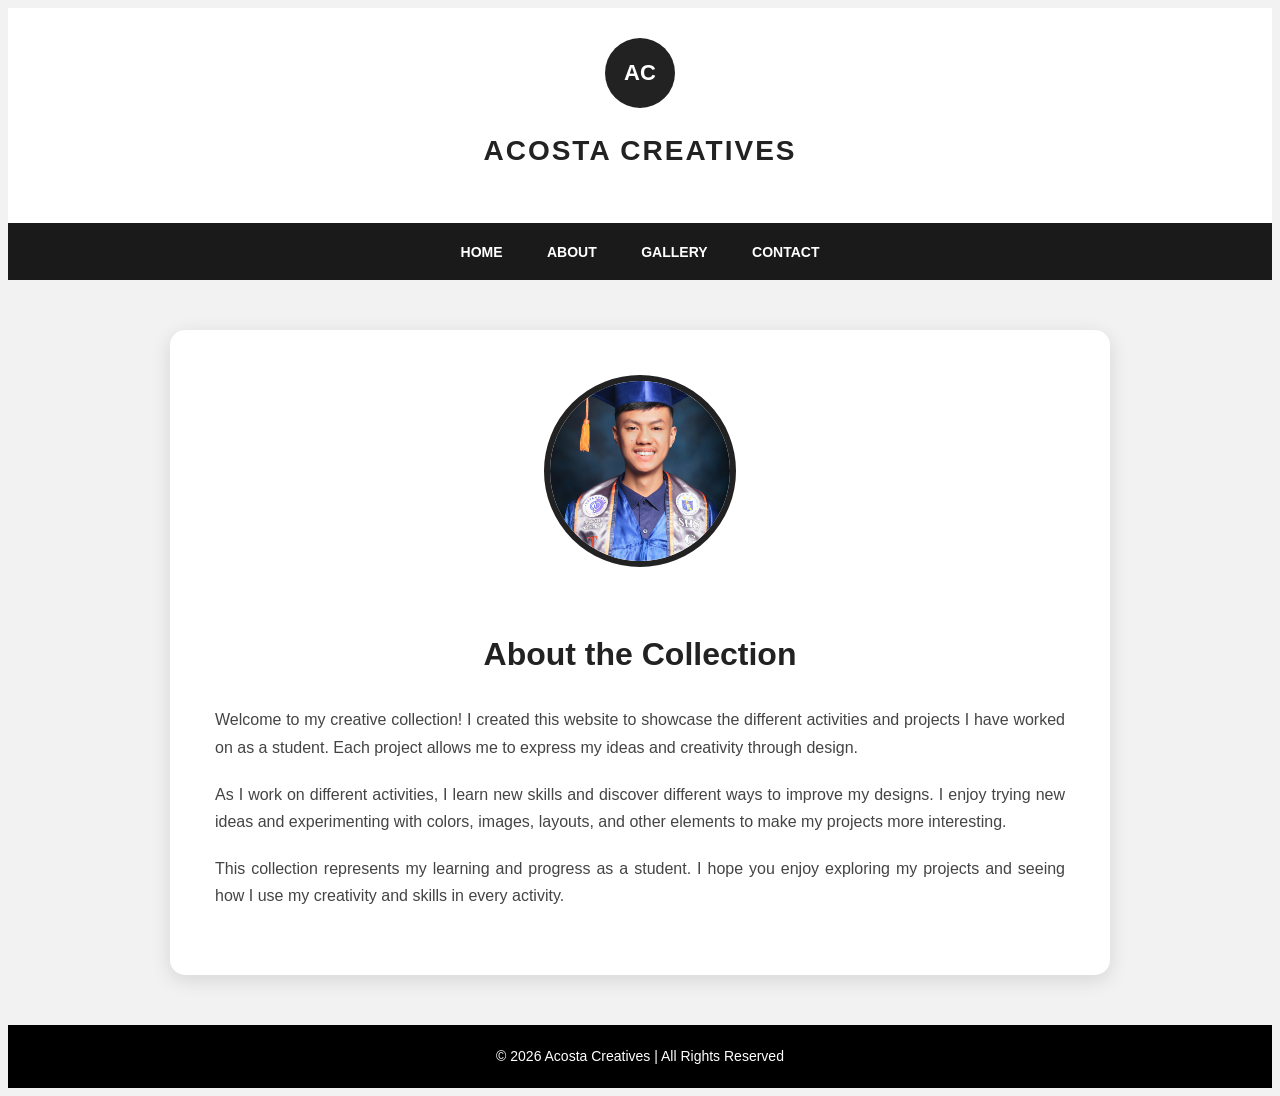
<file: index.html>
<!DOCTYPE html> <html lang="en"> <head> <meta charset="UTF-8"> <meta name="viewport" content="width=device-width, initial-scale=1.0"> <title>ACOSTA CREATIVES</title>

<link rel="stylesheet" href="style.css">

</head> <body>
<header>
    <div class="logo">AC</div>
    <h1>ACOSTA CREATIVES</h1>
</header>

<nav>
    <a href="index.html">HOME</a>
    <a href="about.html">ABOUT</a>
    <a href="gallery.html">GALLERY</a>
    <a href="contact.html">CONTACT</a>
</nav>

<main>
    <div class="content-card">

        <img src="picture/pic.png.jpeg"
             alt="Creator of Student's Lastname Name Creatives"
             class="creator-image">

        <h2>About the Collection</h2> <p> Welcome to my creative collection! I created this website to showcase the different activities and projects I have worked on as a student. Each project allows me to express my ideas and creativity through design. </p> <p> As I work on different activities, I learn new skills and discover different ways to improve my designs. I enjoy trying new ideas and experimenting with colors, images, layouts, and other elements to make my projects more interesting. </p> <p> This collection represents my learning and progress as a student. I hope you enjoy exploring my projects and seeing how I use my creativity and skills in every activity. </p>

    </div>
</main>

<footer>
    © 2026 Acosta Creatives | All Rights Reserved 
</footer>

</body> </html>
</file>
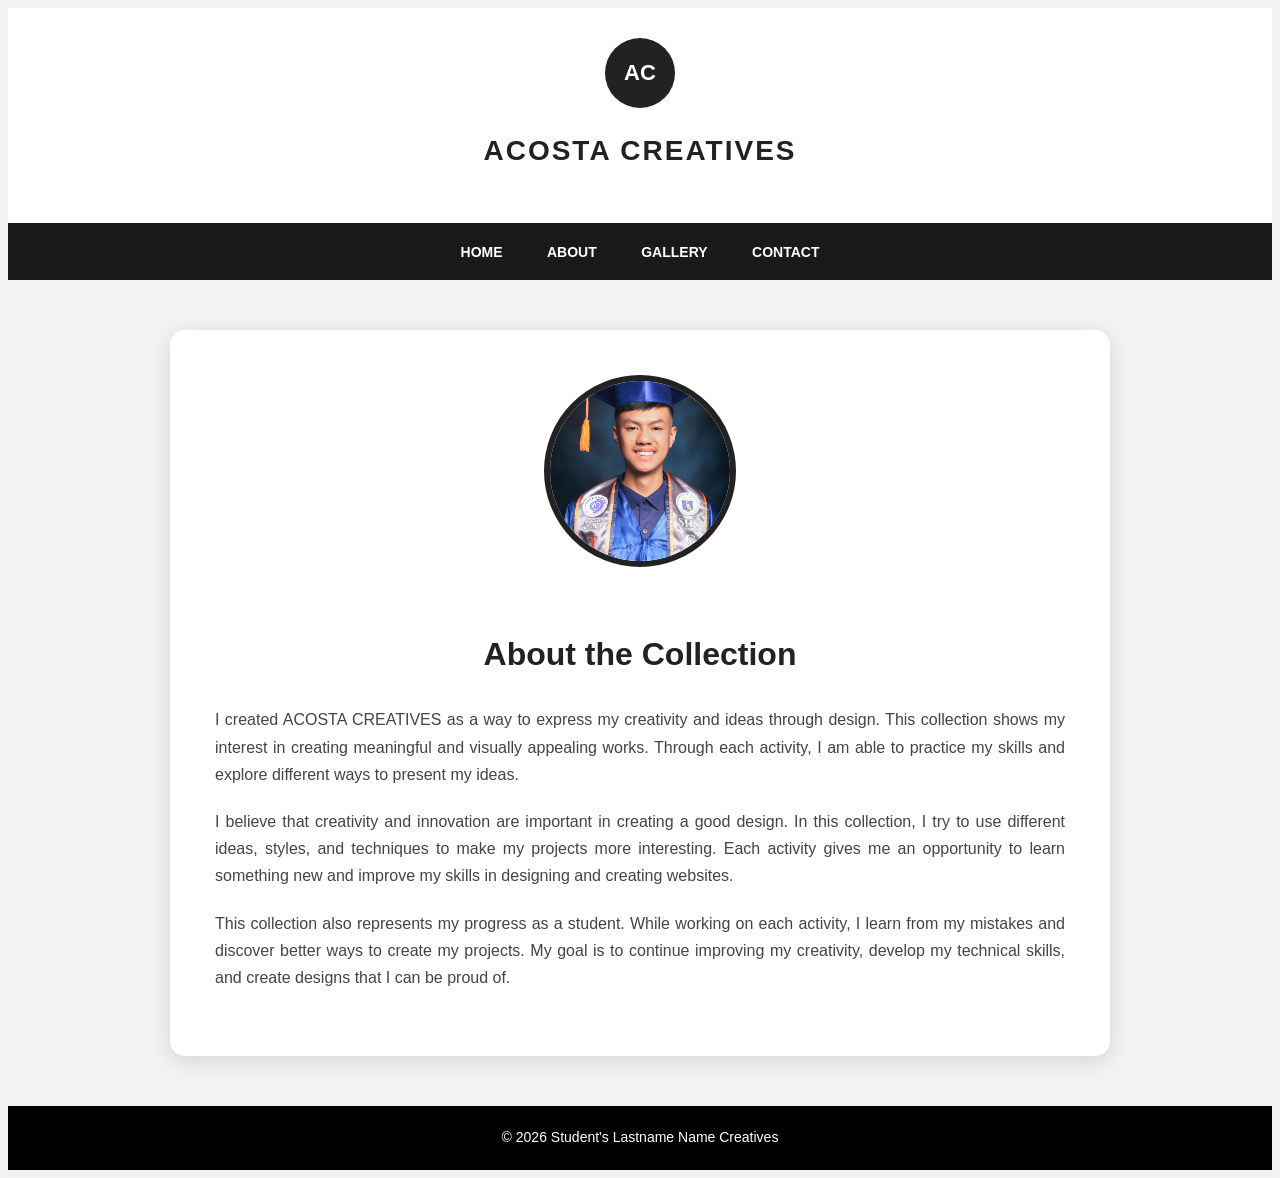
<file: about.html>
<!DOCTYPE html> <html lang="en"> <head> <meta charset="UTF-8"> <meta name="viewport" content="width=device-width, initial-scale=1.0"> <title>Jhazianne's Creatives</title> <link rel="stylesheet" href="style.css"> </head> <body>
<header>
    <div class="logo">AC</div>
    <h1>ACOSTA CREATIVES</h1>
</header>

<nav>
    <a href="index.html">HOME</a>
    <a href="about.html">ABOUT</a>
    <a href="gallery.html">GALLERY</a>
    <a href="contact.html">CONTACT</a>
</nav>

<main>
    <div class="content-card">

        <img src="picture/pic.png.jpeg"
             alt="Creator of ACOSTA CREATIVES"
             class="creator-image">

        <h2>About the Collection</h2> <p> I created ACOSTA CREATIVES as a way to express my creativity and ideas through design. This collection shows my interest in creating meaningful and visually appealing works. Through each activity, I am able to practice my skills and explore different ways to present my ideas. </p> <p> I believe that creativity and innovation are important in creating a good design. In this collection, I try to use different ideas, styles, and techniques to make my projects more interesting. Each activity gives me an opportunity to learn something new and improve my skills in designing and creating websites. </p> <p> This collection also represents my progress as a student. While working on each activity, I learn from my mistakes and discover better ways to create my projects. My goal is to continue improving my creativity, develop my technical skills, and create designs that I can be proud of. </p>

    </div>
</main>

<footer>
    © 2026 Student's Lastname Name Creatives
</footer>

</body> </html>
</file>
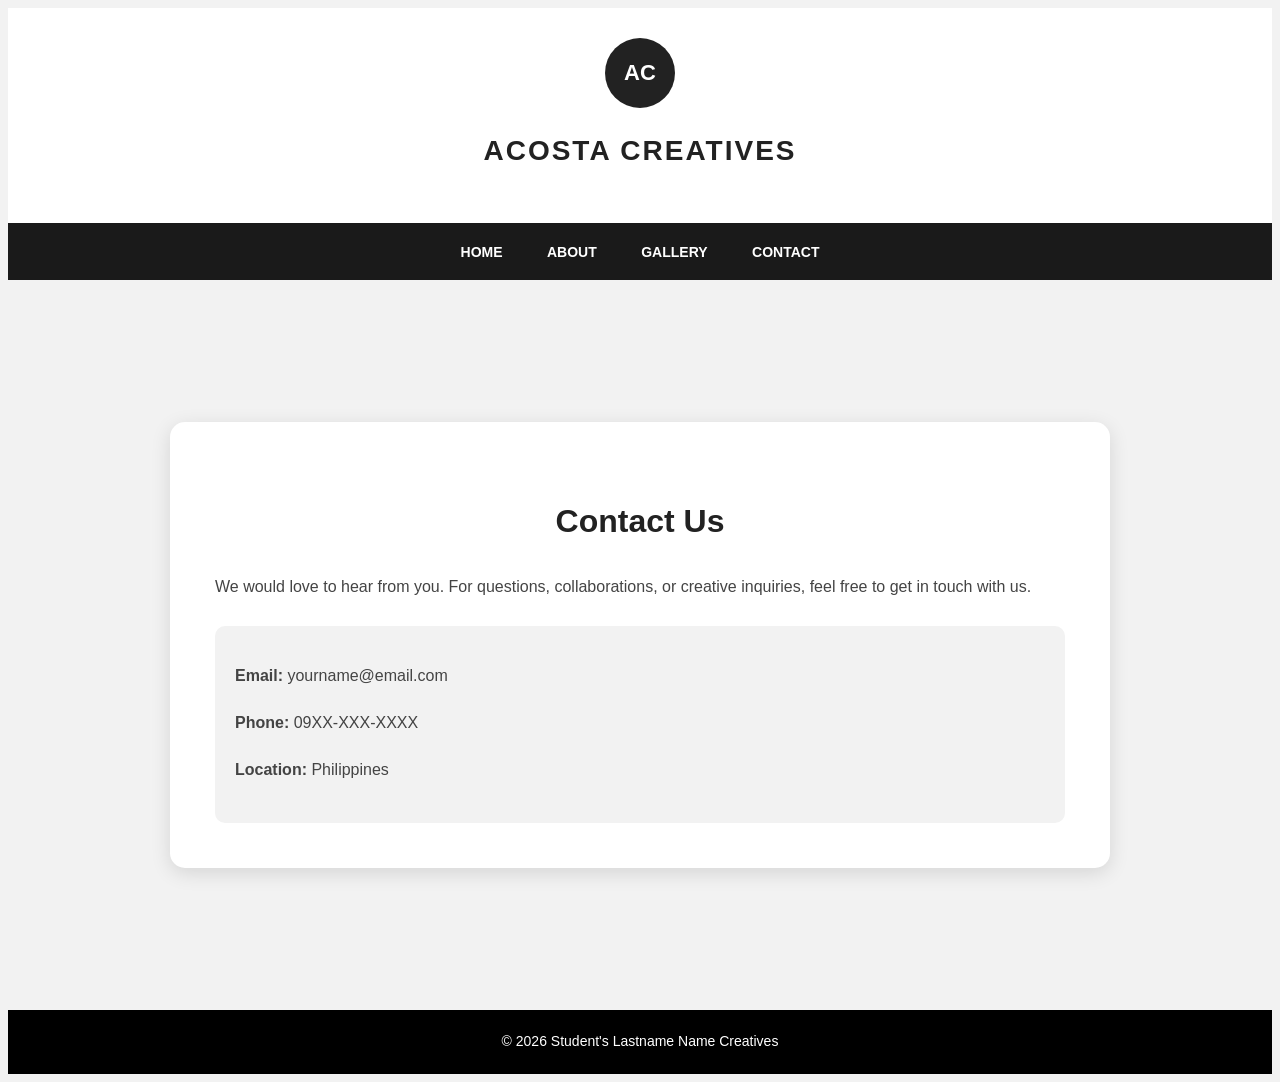
<file: contact.html>
<!DOCTYPE html> <html lang="en"> <head> <meta charset="UTF-8"> <meta name="viewport" content="width=device-width, initial-scale=1.0"> <title>Jhazianne's Creatives</title> <link rel="stylesheet" href="style.css"> </head> <body>
<header>
    <div class="logo">AC</div>
    <h1>ACOSTA CREATIVES</h1>
</header>

<nav>
    <a href="index.html">HOME</a>
    <a href="about.html">ABOUT</a>
    <a href="gallery.html">GALLERY</a>
    <a href="contact.html">CONTACT</a>
</nav>

<main>
    <div class="content-card">

        <h2>Contact Us</h2>

        <p>
            We would love to hear from you. For questions, collaborations,
            or creative inquiries, feel free to get in touch with us.
        </p>

        <div class="contact-info">
            <p><strong>Email:</strong> yourname@email.com</p>
            <p><strong>Phone:</strong> 09XX-XXX-XXXX</p>
            <p><strong>Location:</strong> Philippines</p>
        </div>

    </div>
</main>

<footer>
    © 2026 Student's Lastname Name Creatives
</footer>

</body> </html>
</file>
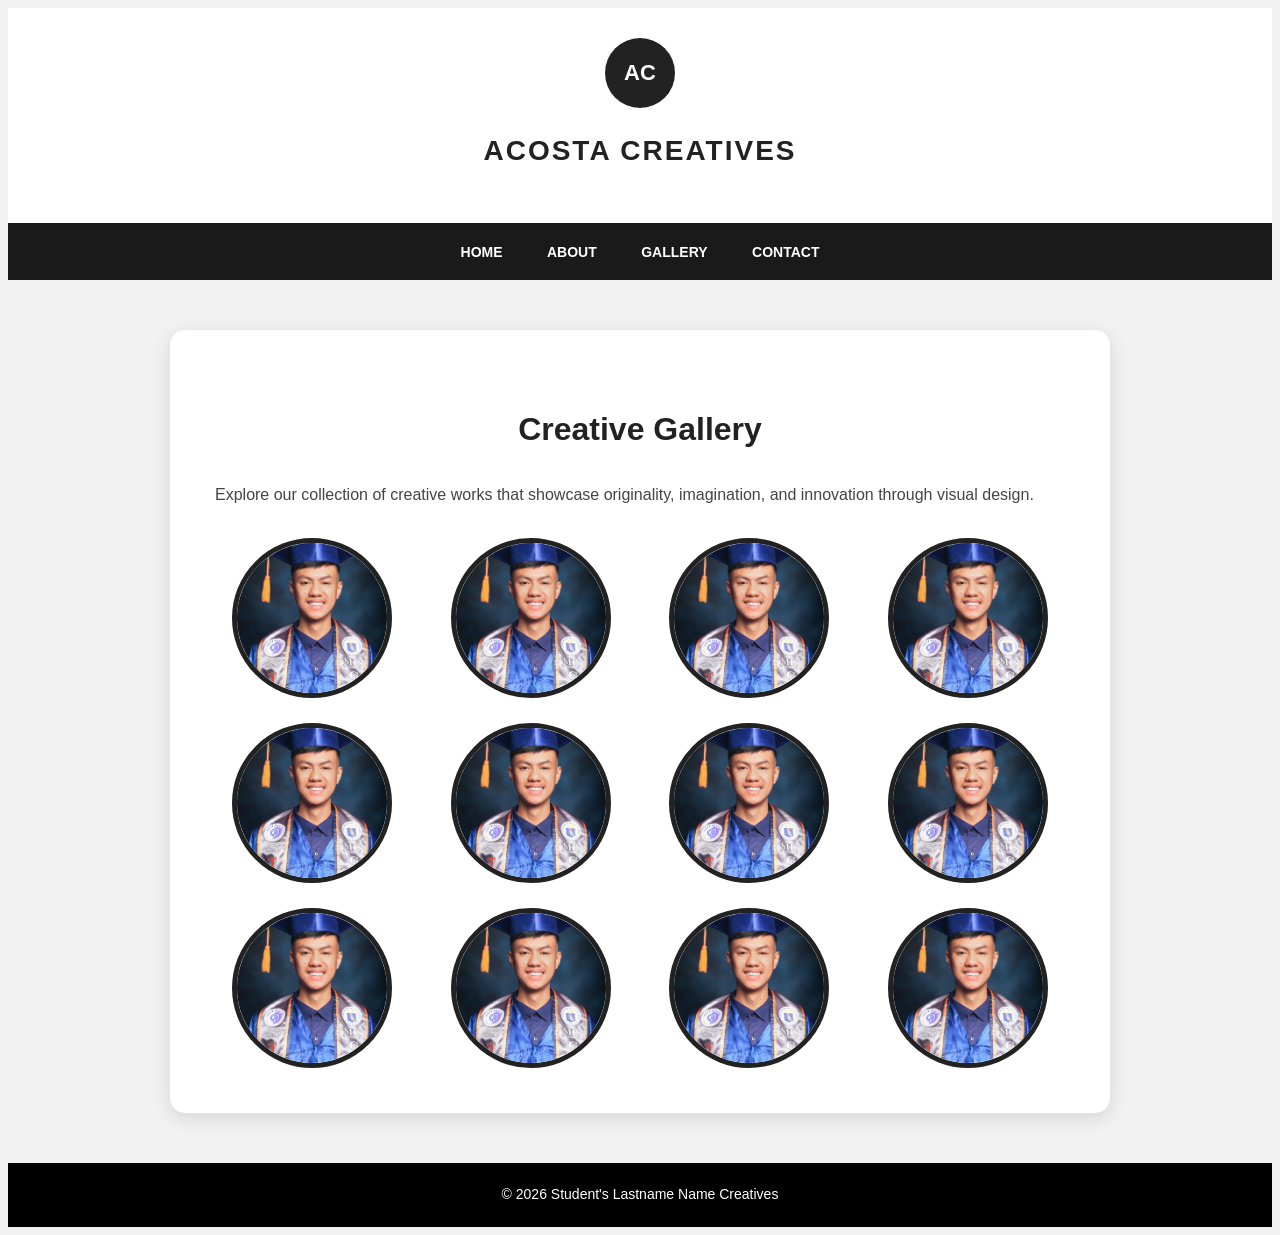
<file: gallery.html>
<!DOCTYPE html> <html lang="en"> <head> <meta charset="UTF-8"> <meta name="viewport" content="width=device-width, initial-scale=1.0"> <title>Jhazianne's Creatives</title> <link rel="stylesheet" href="style.css"> </head> <body>
<header>
    <div class="logo">AC</div>
    <h1>ACOSTA CREATIVES</h1>
</header>

<nav>
    <a href="index.html">HOME</a>
    <a href="about.html">ABOUT</a>
    <a href="gallery.html">GALLERY</a>
    <a href="contact.html">CONTACT</a>
</nav>

<main>
    <div class="content-card">

        <h2>Creative Gallery</h2>

        <p>
            Explore our collection of creative works that showcase
            originality, imagination, and innovation through visual design.
        </p>

        <div class="gallery">

            <div class="gallery-item">
                <img src="picture/pic.png.jpeg" alt="Creative Work 1">
            </div>

            <div class="gallery-item">
                <img src="picture/pic.png.jpeg" alt="Creative Work 2">
            </div>

            <div class="gallery-item">
                <img src="picture/pic.png.jpeg" alt="Creative Work 3">
            </div>

            <div class="gallery-item">
                <img src="picture/pic.png.jpeg" alt="Creative Work 4">
            </div>

            <div class="gallery-item">
                <img src="picture/pic.png.jpeg" alt="Creative Work 5">
            </div>

            <div class="gallery-item">
                <img src="picture/pic.png.jpeg" alt="Creative Work 6">
            </div>

            <div class="gallery-item">
                <img src="picture/pic.png.jpeg" alt="Creative Work 7">
            </div>

            <div class="gallery-item">
                <img src="picture/pic.png.jpeg" alt="Creative Work 8">
            </div>

            <div class="gallery-item">
                <img src="picture/pic.png.jpeg" alt="Creative Work 9">
            </div>

            <div class="gallery-item">
                <img src="picture/pic.png.jpeg" alt="Creative Work 10">
            </div>

            <div class="gallery-item">
                <img src="picture/pic.png.jpeg" alt="Creative Work 11">
            </div>

            <div class="gallery-item">
                <img src="picture/pic.png.jpeg" alt="Creative Work 12">
            </div>

        </div>

    </div>
</main>

<footer>
    © 2026 Student's Lastname Name Creatives
</footer>

</body> </html>
</file>
<file: style.css>
{
margin: 0;
padding: 0;
box-sizing: border-box;
}

body {
font-family: Arial, Helvetica, sans-serif;
background-color: #f2f2f2;
color: #222;
line-height: 1.7;
}

header {
background-color: #ffffff;
text-align: center;
padding: 30px 20px;
}

.logo {
width: 70px;
height: 70px;
margin: 0 auto 10px;
border-radius: 50%;
background-color: #222;
color: #ffffff;
display: flex;
align-items: center;
justify-content: center;
font-size: 22px;
font-weight: bold;
}

header h1 {
font-size: 28px;
letter-spacing: 2px;
}


nav {
background-color: #1a1a1a;
padding: 15px;
text-align: center;
}

nav a {
color: white;
text-decoration: none;
margin: 0 20px;
font-weight: bold;
font-size: 14px;
}

nav a:hover {
color: #cccccc;
}


main {
min-height: 70vh;
padding: 50px 20px;
display: flex;
justify-content: center;
align-items: center;
}


.content-card {
background-color: white;
width: 100%;
max-width: 850px;
padding: 45px;
border-radius: 15px;
box-shadow: 0 5px 20px rgba(0, 0, 0, 0.12);
text-align: center;
}


.creator-image {
width: 180px;
height: 180px;
object-fit: cover;
border-radius: 50%;
border: 6px solid #222;
margin-bottom: 25px;
}


.content-card h2 {
font-size: 32px;
margin-bottom: 25px;
color: #222;
}


.content-card p {
text-align: justify;
margin-bottom: 20px;
color: #444;
}


footer {
background-color: #000;
color: #fff;
text-align: center;
padding: 20px;
font-size: 14px;
}


@media (max-width: 600px) {

header h1 {
    font-size: 21px;
}

nav a {
    margin: 0 8px;
    font-size: 12px;
}

.content-card {
    padding: 30px 20px;
}

.content-card h2 {
    font-size: 26px;
}


}


.button {
    display: inline-block;
    background-color: #222;
    color: white;
    text-decoration: none;
    padding: 10px 25px;
    border-radius: 5px;
    margin-top: 10px;
}

.button:hover {
    background-color: #555;
}

/* Gallery */
.gallery {
    display: grid;
    grid-template-columns: repeat(4, 1fr);
    gap: 25px;
    justify-items: center;
    margin-top: 30px;
}

.gallery-item {
    width: 150px;
    height: 150px;
    border-radius: 50%;
    overflow: hidden;
    border: 5px solid #222;
    transition: transform 0.3s ease, box-shadow 0.3s ease;
}

.gallery-item img {
    width: 100%;
    height: 100%;
    object-fit: cover;
    display: block;
}

.gallery-item:hover {
    transform: scale(1.08);
    box-shadow: 0 5px 15px rgba(0, 0, 0, 0.3);
}

/* Gallery responsive design */
@media (max-width: 800px) {
    .gallery {
        grid-template-columns: repeat(3, 1fr);
    }
}

@media (max-width: 600px) {
    .gallery {
        grid-template-columns: repeat(2, 1fr);
    }

    .gallery-item {
        width: 130px;
        height: 130px;
    }
}



.contact-info {
    margin-top: 25px;
    text-align: left;
    background-color: #f2f2f2;
    padding: 20px;
    border-radius: 10px;
}
</file>
